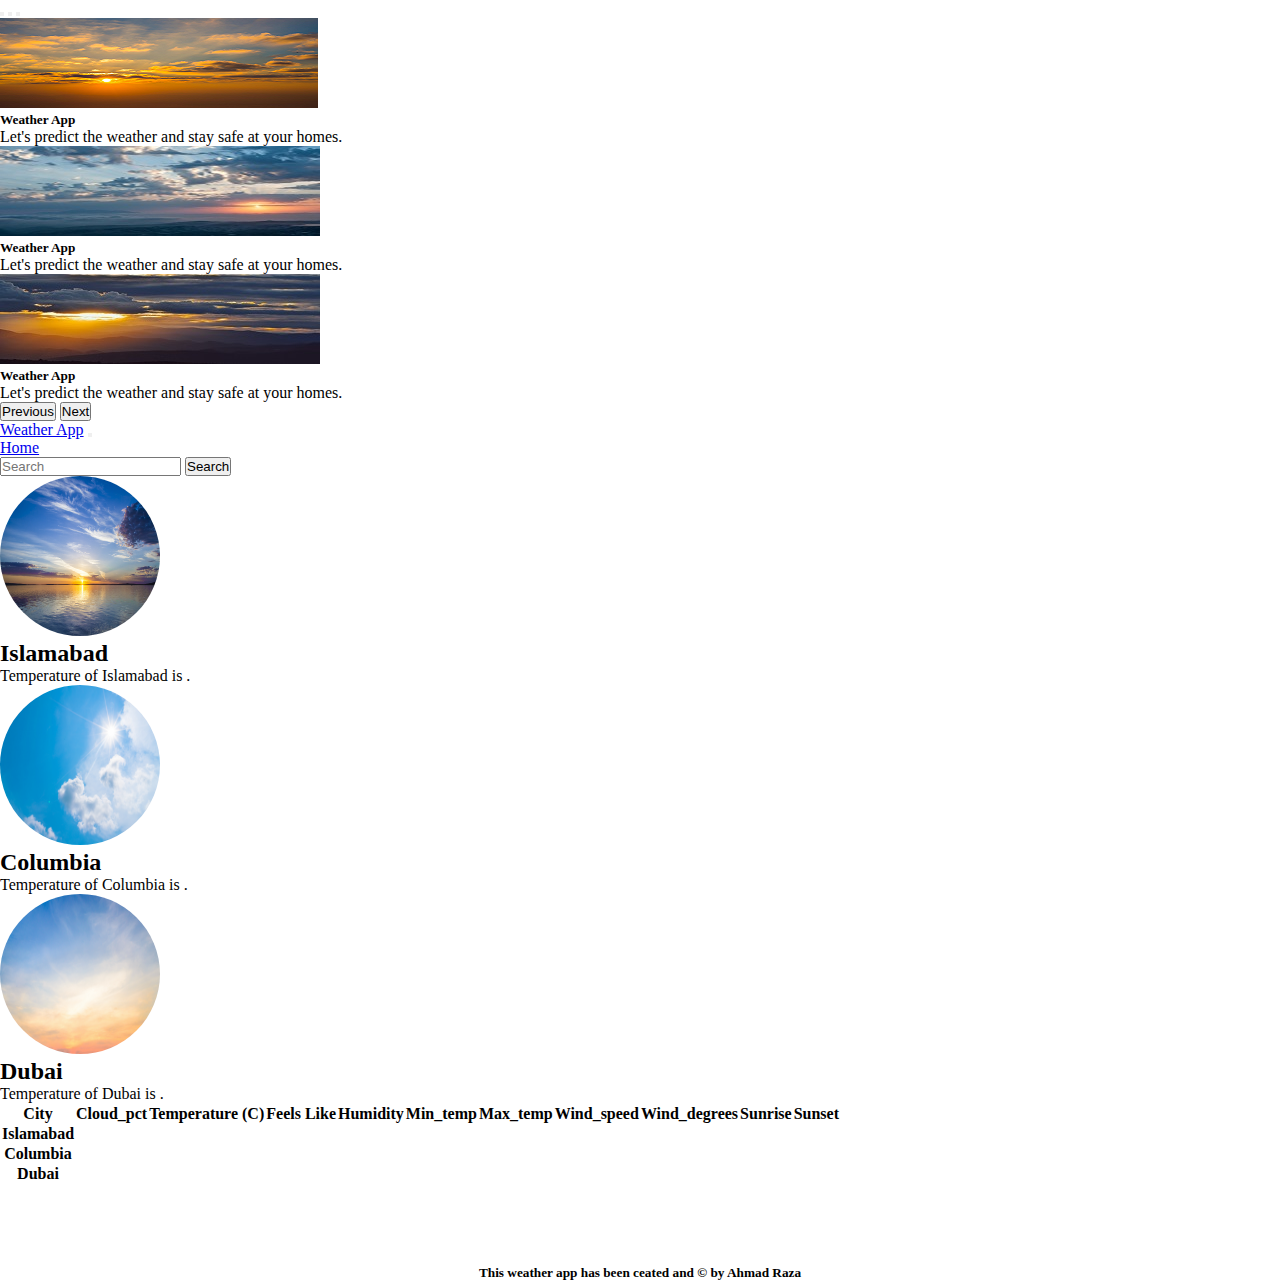
<file: index.html>
<!doctype html>
<html lang="en">

<head>
    <!-- Required meta tags -->
    <meta charset="utf-8">
    <meta name="viewport" content="width=device-width, initial-scale=1">

    <!-- Bootstrap CSS -->
    <link href="https://cdn.jsdelivr.net/npm/bootstrap@5.0.2/dist/css/bootstrap.min.css" rel="stylesheet"
        integrity="sha384-EVSTQN3/azprG1Anm3QDgpJLIm9Nao0Yz1ztcQTwFspd3yD65VohhpuuCOmLASjC" crossorigin="anonymous">
    <link rel="stylesheet" href="style.css">
    <title>Weather App</title>
</head>

<body>
    <!-- Heading Slider -->
    <div id="carouselExampleDark" class="carousel carousel-light slide" data-bs-ride="carousel">
        <div class="carousel-indicators">
            <button type="button" data-bs-target="#carouselExampleDark" data-bs-slide-to="0" class="active"
                aria-current="true" aria-label="Slide 1"></button>
            <button type="button" data-bs-target="#carouselExampleDark" data-bs-slide-to="1"
                aria-label="Slide 2"></button>
            <button type="button" data-bs-target="#carouselExampleDark" data-bs-slide-to="2"
                aria-label="Slide 3"></button>
        </div>
        <div class="carousel-inner">
            <div class="carousel-item active" data-bs-interval="10000">
                <img src="images/image1.png" class="d-block w-100" alt="...">
                <div class="carousel-caption d-none d-md-block">
                    <h5>Weather App</h5>
                    <p>Let's predict the weather and stay safe at your homes.</p>
                </div>
            </div>
            <div class="carousel-item" data-bs-interval="2000">
                <img src="images/image2.jpg" class="d-block w-100" alt="...">
                <div class="carousel-caption d-none d-md-block">
                    <h5>Weather App</h5>
                    <p>Let's predict the weather and stay safe at your homes.</p>
                </div>
            </div>
            <div class="carousel-item">
                <img src="images/image3.jpg" class="d-block w-100" alt="...">
                <div class="carousel-caption d-none d-md-block">
                    <h5>Weather App</h5>
                    <p>Let's predict the weather and stay safe at your homes.</p>
                </div>
            </div>
        </div>
        <button class="carousel-control-prev" type="button" data-bs-target="#carouselExampleDark" data-bs-slide="prev">
            <span class="carousel-control-prev-icon" aria-hidden="true"></span>
            <span class="visually-hidden">Previous</span>
        </button>
        <button class="carousel-control-next" type="button" data-bs-target="#carouselExampleDark" data-bs-slide="next">
            <span class="carousel-control-next-icon" aria-hidden="true"></span>
            <span class="visually-hidden">Next</span>
        </button>
    </div>

    <!-- navbar -->
    <nav class="navbar navbar-expand-lg navbar-light bg-light">
        <div class="container-fluid">
            <a class="navbar-brand" href="#">Weather App</a>
            <button class="navbar-toggler" type="button" data-bs-toggle="collapse"
                data-bs-target="#navbarSupportedContent" aria-controls="navbarSupportedContent" aria-expanded="false"
                aria-label="Toggle navigation">
                <span class="navbar-toggler-icon"></span>
            </button>
            <div class="collapse navbar-collapse" id="navbarSupportedContent">
                <ul class="navbar-nav me-auto mb-2 mb-lg-0">
                    <li class="nav-item">
                        <a class="nav-link active" aria-current="page" href="#">Home</a>
                    </li>
                </ul>
                <form class="d-flex">
                    <input class="form-control me-2" id="input_city" type="search" placeholder="Search" aria-label="Search">
                    <button class="btn btn-outline-primary" type="submit" id="search_btn">Search</button>
                </form>
            </div>
        </div>
    </nav>
    <!-- Main container -->
    <div class="container my-4">
        <div class="row">
            <div class="col-lg-4 text-center">
               <img class="round_image" src="images/isl_img.jpg" alt="">
                <h2>Islamabad</h2>
                <p>Temperature of Islamabad is <span id="is_temp"></span>.</p>
            </div><!-- /.col-lg-4 -->
            <div class="col-lg-4 text-center">
                <img class="round_image" src="images/col_img.jpg" alt="">
                <h2>Columbia</h2>
                <p>Temperature of Columbia is <span id="col_temp"></span>.</p>
            </div><!-- /.col-lg-4 -->
            <div class="col-lg-4 text-center">
                <img class="round_image" src="images/dub_img.jpg" alt="">
                <h2>Dubai</h2>
                <p>Temperature of Dubai is <span id="du_temp"></span>.</p>
            </div><!-- /.col-lg-4 -->
        </div>
        <!-- Table -->
        <table class="table table-striped table-hover my-4">
            <thead>
                <th>City</th>
                <th>Cloud_pct</th>
                <th>Temperature (C)</th>
                <th>Feels Like</th>
                <th>Humidity</th>
                <th>Min_temp</th>
                <th>Max_temp</th>
                <th>Wind_speed</th>
                <th>Wind_degrees</th>
                <th>Sunrise</th>
                <th>Sunset</th>
            </thead>
            <tbody>
                <tr>
                    <th scope="row">Islamabad</th>
                    <td id="isl_cloud_pct"></td>
                    <td id="isl_temp"></td>
                    <td id="isl_feels_like"></td>
                    <td id="isl_humidity"></td>
                    <td id="isl_min_temp"></td>
                    <td id="isl_max_temp"></td>
                    <td id="isl_wind_speed"></td>
                    <td id="isl_wind_degrees"></td>
                    <td id="isl_sunrise"></td>
                    <td id="isl_sunset"></td>
                </tr>
                <tr>
                    <th scope="row">Columbia</th>
                    <td id="colm_cloud_pct"></td>
                    <td id="colm_temp"></td>
                    <td id="colm_feels_like"></td>
                    <td id="colm_humidity"></td>
                    <td id="colm_min_temp"></td>
                    <td id="colm_max_temp"></td>
                    <td id="colm_wind_speed"></td>
                    <td id="colm_wind_degrees"></td>
                    <td id="colm_sunrise"></td>
                    <td id="colm_sunset"></td>
                </tr>
                <tr>
                    <th scope="row">Dubai</th>
                    <td id="dub_cloud_pct"></td>
                    <td id="dub_temp"></td>
                    <td id="dub_feels_like"></td>
                    <td id="dub_humidity"></td>
                    <td id="dub_min_temp"></td>
                    <td id="dub_max_temp"></td>
                    <td id="dub_wind_speed"></td>
                    <td id="dub_wind_degrees"></td>
                    <td id="dub_sunrise"></td>
                    <td id="dub_sunset"></td>
                </tr>
            </tbody>
        </table>
    </div>
    <!-- footer -->
   <footer class="foot">
    <h5>This weather app has been ceated and &copy; by Ahmad Raza</h5>
   </footer>
    <script src="https://cdn.jsdelivr.net/npm/bootstrap@5.0.2/dist/js/bootstrap.bundle.min.js"
        integrity="sha384-MrcW6ZMFYlzcLA8Nl+NtUVF0sA7MsXsP1UyJoMp4YLEuNSfAP+JcXn/tWtIaxVXM" crossorigin="anonymous">
        </script>
    <script src="script.js"></script>
</body>

</html>
</file>
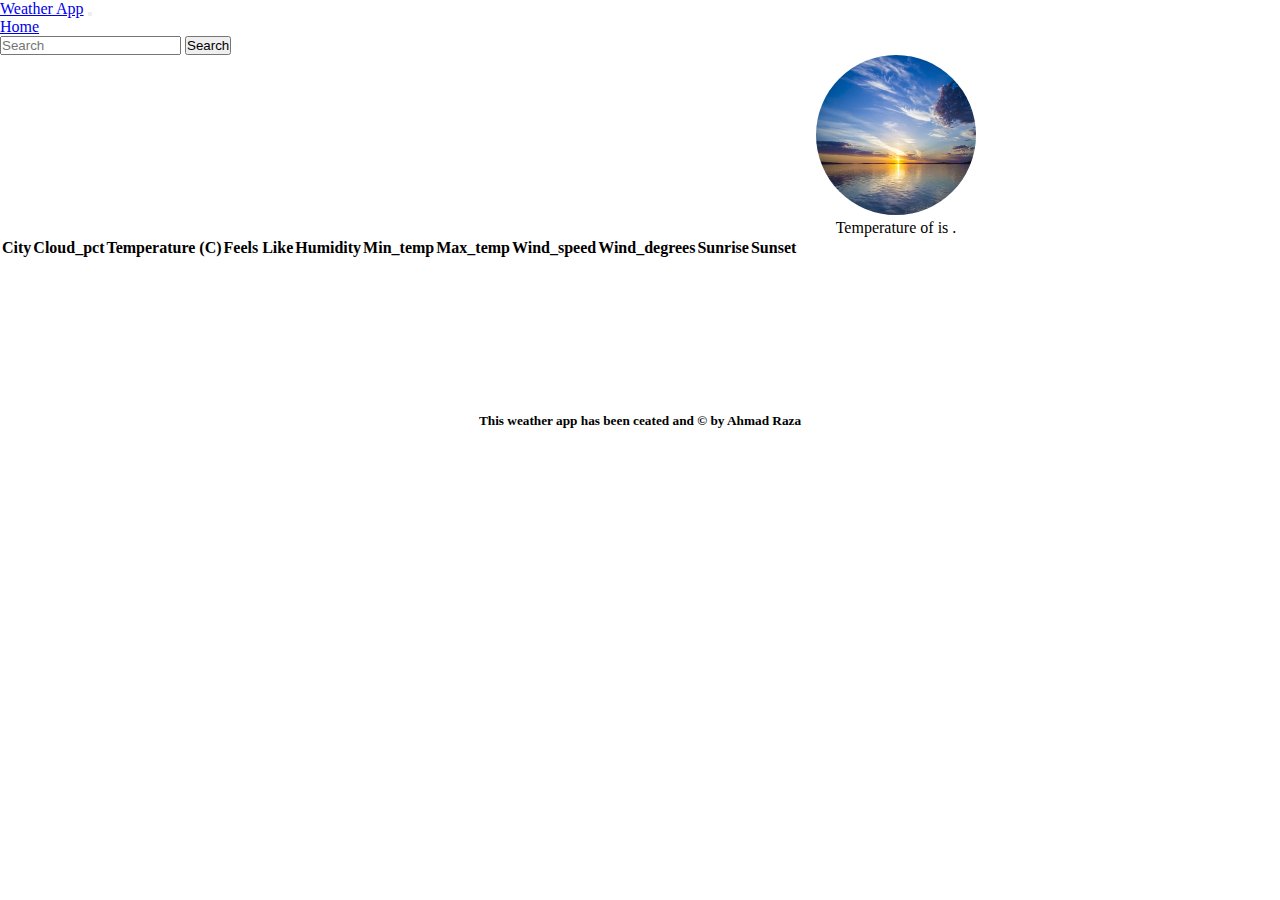
<file: weather.html>
<!doctype html>
<html lang="en">

<head>
    <!-- Required meta tags -->
    <meta charset="utf-8">
    <meta name="viewport" content="width=device-width, initial-scale=1">

    <!-- Bootstrap CSS -->
    <link href="https://cdn.jsdelivr.net/npm/bootstrap@5.0.2/dist/css/bootstrap.min.css" rel="stylesheet"
        integrity="sha384-EVSTQN3/azprG1Anm3QDgpJLIm9Nao0Yz1ztcQTwFspd3yD65VohhpuuCOmLASjC" crossorigin="anonymous">
    <link rel="stylesheet" href="style.css">
    <title>Weather App</title>
</head>

<body>
    <!-- navbar -->
    <nav class="navbar navbar-expand-lg navbar-light bg-light">
        <div class="container-fluid">
            <a class="navbar-brand" href="#">Weather App</a>
            <button class="navbar-toggler" type="button" data-bs-toggle="collapse"
                data-bs-target="#navbarSupportedContent" aria-controls="navbarSupportedContent" aria-expanded="false"
                aria-label="Toggle navigation">
                <span class="navbar-toggler-icon"></span>
            </button>
            <div class="collapse navbar-collapse" id="navbarSupportedContent">
                <ul class="navbar-nav me-auto mb-2 mb-lg-0">
                    <li class="nav-item">
                        <a class="nav-link active" aria-current="page" href="index.html">Home</a>
                    </li>
                </ul>
                <form class="d-flex">
                    <input class="form-control me-2" id="input_city" type="search" placeholder="Search"
                        aria-label="Search">
                    <button class="btn btn-outline-primary" type="submit" id="search_btn">Search</button>
                </form>
            </div>
        </div>
    </nav>
    <!-- Main container -->
    <div class="container my-4">
        <div class="row" id="image_box">
            <div class="col-lg-4 text-center">
                <img class="round_image" src="images/isl_img.jpg" alt="">
                <h2 class="city-name"></h2>
                <p>Temperature of <span class="city-name"></span> is <span id="city_temp"></span>.</p>
            </div><!-- /.col-lg-4 -->
        </div>
        <!-- Table -->
        <table class="table table-striped table-hover my-4">
            <thead>
                <th>City</th>
                <th>Cloud_pct</th>
                <th>Temperature (C)</th>
                <th>Feels Like</th>
                <th>Humidity</th>
                <th>Min_temp</th>
                <th>Max_temp</th>
                <th>Wind_speed</th>
                <th>Wind_degrees</th>
                <th>Sunrise</th>
                <th>Sunset</th>
            </thead>
            <tbody>
                <tr>
                    <td id="city_name"></td>
                    <td id="cloud_pct"></td>
                    <td id="temp"></td>
                    <td id="feels_like"></td>
                    <td id="humidity"></td>
                    <td id="min_temp"></td>
                    <td id="max_temp"></td>
                    <td id="wind_speed"></td>
                    <td id="wind_degrees"></td>
                    <td id="sunrise"></td>
                    <td id="sunset"></td>
                </tr>               
            </tbody>
        </table>
        <!-- footer -->
    <footer class="foot2">
        <h5>This weather app has been ceated and &copy; by Ahmad Raza</h5>
    </footer>
    </div>
    
    <script src="https://cdn.jsdelivr.net/npm/bootstrap@5.0.2/dist/js/bootstrap.bundle.min.js"
        integrity="sha384-MrcW6ZMFYlzcLA8Nl+NtUVF0sA7MsXsP1UyJoMp4YLEuNSfAP+JcXn/tWtIaxVXM" crossorigin="anonymous">
        </script>
    <script src="weather.js"></script>
</body>

</html>
</file>
<file: style.css>
*{
    padding: 0;
    margin: 0;
}
.round_image{
    height: 10rem;
    width: 10rem;
    border-radius: 20vh;
}
#image_box{
    text-align: center;
    margin-left: 40%;
}
.foot{
    text-align: center;
    background-color: rgb(255, 255, 255);
    margin-top: 5rem;
}
.foot2 {
    text-align: center;
    background-color: rgb(255, 255, 255);
    margin-top: 9.5rem;
}
</file>
